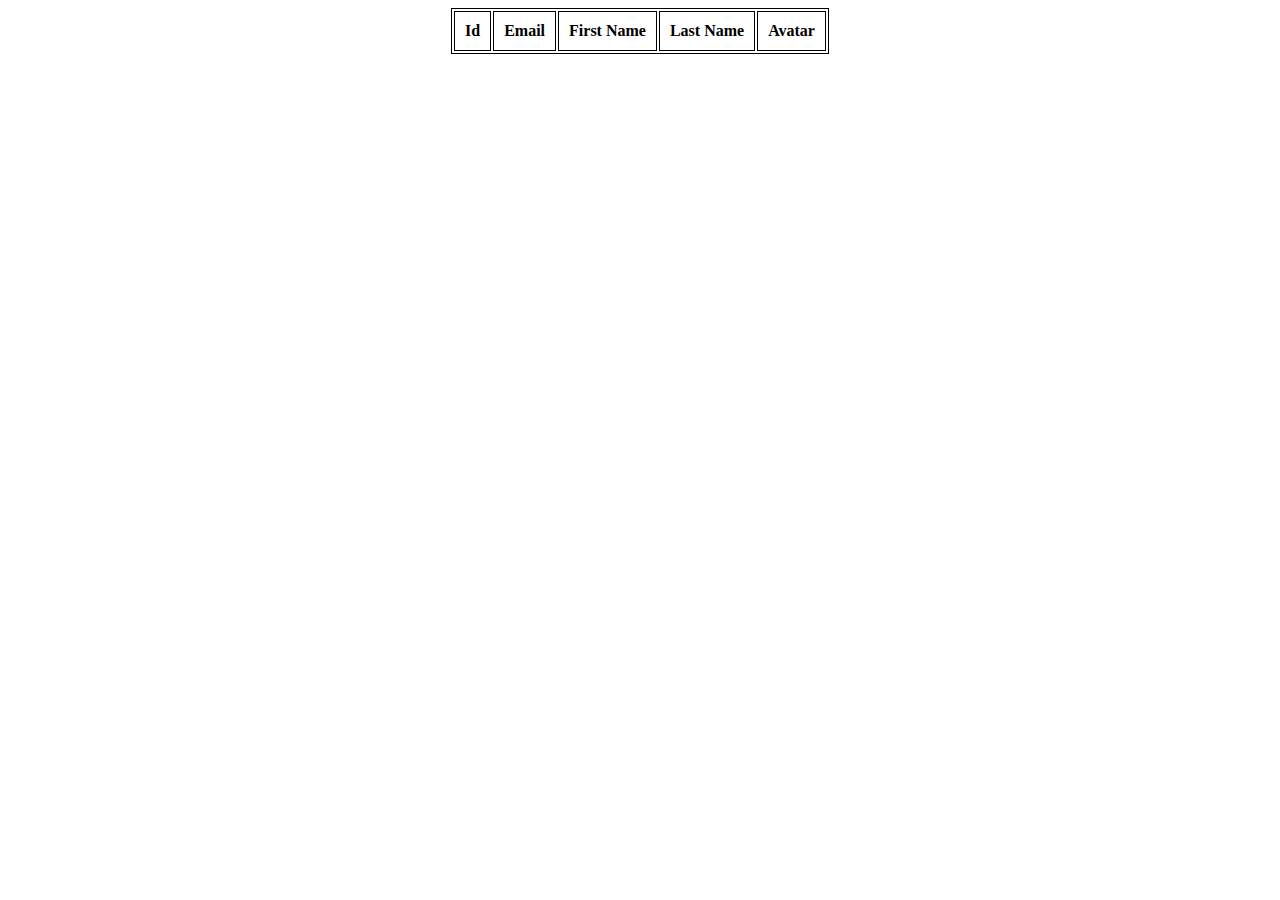
<file: ajax.html>
<!DOCTYPE HTML>
<html>

<head>
    <meta charset="utf-8">
    <title>Details</title>
    
    <script src="https://ajax.googleapis.com/ajax/libs/jquery/3.3.1/jquery.min.js"></script>
   </head>
    <body>
    <style>
       
        table{
            margin: 0 auto;
            border: 1px solid black;
        }
        h1 {
            text-align: center;
            color: black;
            font-size: xx-large;
            }
        td {

            border: 1px solid black;
        }
        th,
        td {
            font-weight: bold;
            border: 1px solid black;
            padding: 10px;
            text-align: center;
        }

        td {
            font-weight: lighter;
        }
    </style>
        
    <table>
        <tr>
            <th>Id</th>
            <th>Email</th>
            <th>First Name</th>
            <th>Last Name</th>
            <th>Avatar</th>
        </tr>
          <tbody id="myTable">
          
        </tbody>
    </table>
    
    <script>
        var myArray = []

        $.ajax({
            method:'GET',
            url:'https://reqres.in/api/users/',
            success:function(response){
                myArray = response.data
                buildTable(myArray)
                for (var i = 0; i < myArray.length; i++){
                console.log(myArray[i].id)
                console.log(myArray[i].email)
                console.log(myArray[i].first_name)
                console.log(myArray[i].last_name)
                console.log(myArray[i].avatar)
            }
            }
        })
    
      
        function buildTable(data){
            var table = document.getElementById('myTable')
            for (var i = 0; i < data.length; i++){
                var row = `<tr>
                                <td>${data[i].id}</td>
                                <td>${data[i].email}</td>
                                <td>${data[i].first_name}</td>
                                <td>${data[i].last_name}</td>
                                <td><img src="${data[i].avatar}"/></td>
                                
                          </tr>`
                table.innerHTML += row
  
            }
        }
    
    </script>
    
</body>

</html>
</file>
